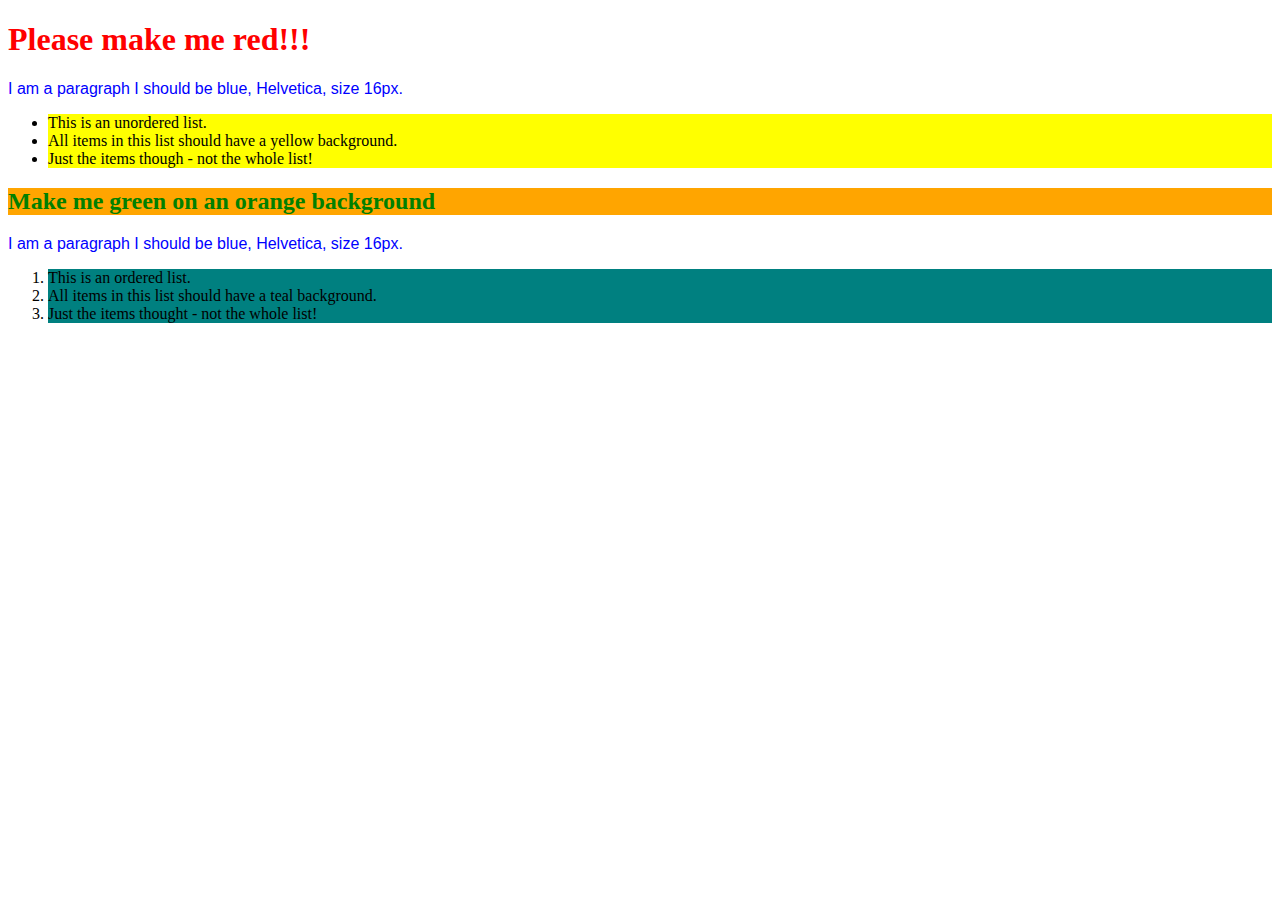
<file: index.html>
<!DOCTYPE html>
<html>
    <head>
        <title>CSS_Exercise_1</title>
        <link rel="stylesheet" type="text/css" href="css/styles.css">
    </head>
    <body>
        <h1>Please make me red!!!</h1>

        <p>I am a paragraph I should be blue, Helvetica, size 16px.</p>

        <ul>
            <li>This is an unordered list.</li>
            <li>All items in this list should have a yellow background.</li>
            <li>Just the items though - not the whole list!</li>
        </ul>

        <h2>Make me green on an orange background</h2>

        <p>I am a paragraph I should be blue, Helvetica, size 16px.</p>

        <ol>
            <li>This is an ordered list.</li>
            <li>All items in this list should have a teal background.</li>
            <li>Just the items thought - not the whole list!</li>
        </ol>

    </body>
</html>
</file>
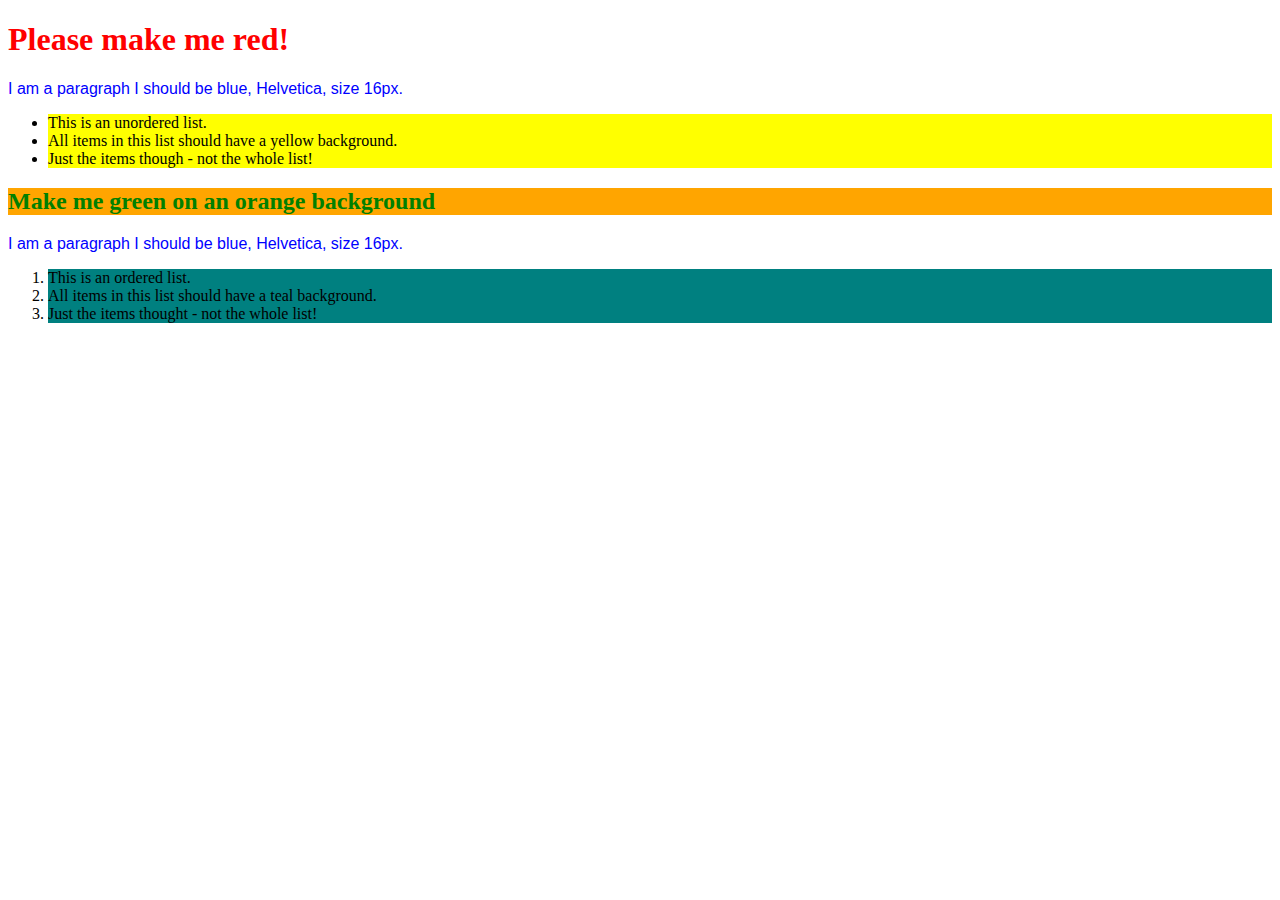
<file: exercise1.html>
<!DOCTYPE html>
<html>
    <head>
        <title>CSS_Exercise_1</title>
        <link rel="stylesheet" type="text/css" href="css/styles.css">
    </head>
    <body>
        <h1>Please make me red!</h1>

        <p>I am a paragraph I should be blue, Helvetica, size 16px.</p>

        <ul>
            <li>This is an unordered list.</li>
            <li>All items in this list should have a yellow background.</li>
            <li>Just the items though - not the whole list!</li>
        </ul>

        <h2>Make me green on an orange background</h2>

        <p>I am a paragraph I should be blue, Helvetica, size 16px.</p>

        <ol>
            <li>This is an ordered list.</li>
            <li>All items in this list should have a teal background.</li>
            <li>Just the items thought - not the whole list!</li>
        </ol>

    </body>
</html>
</file>
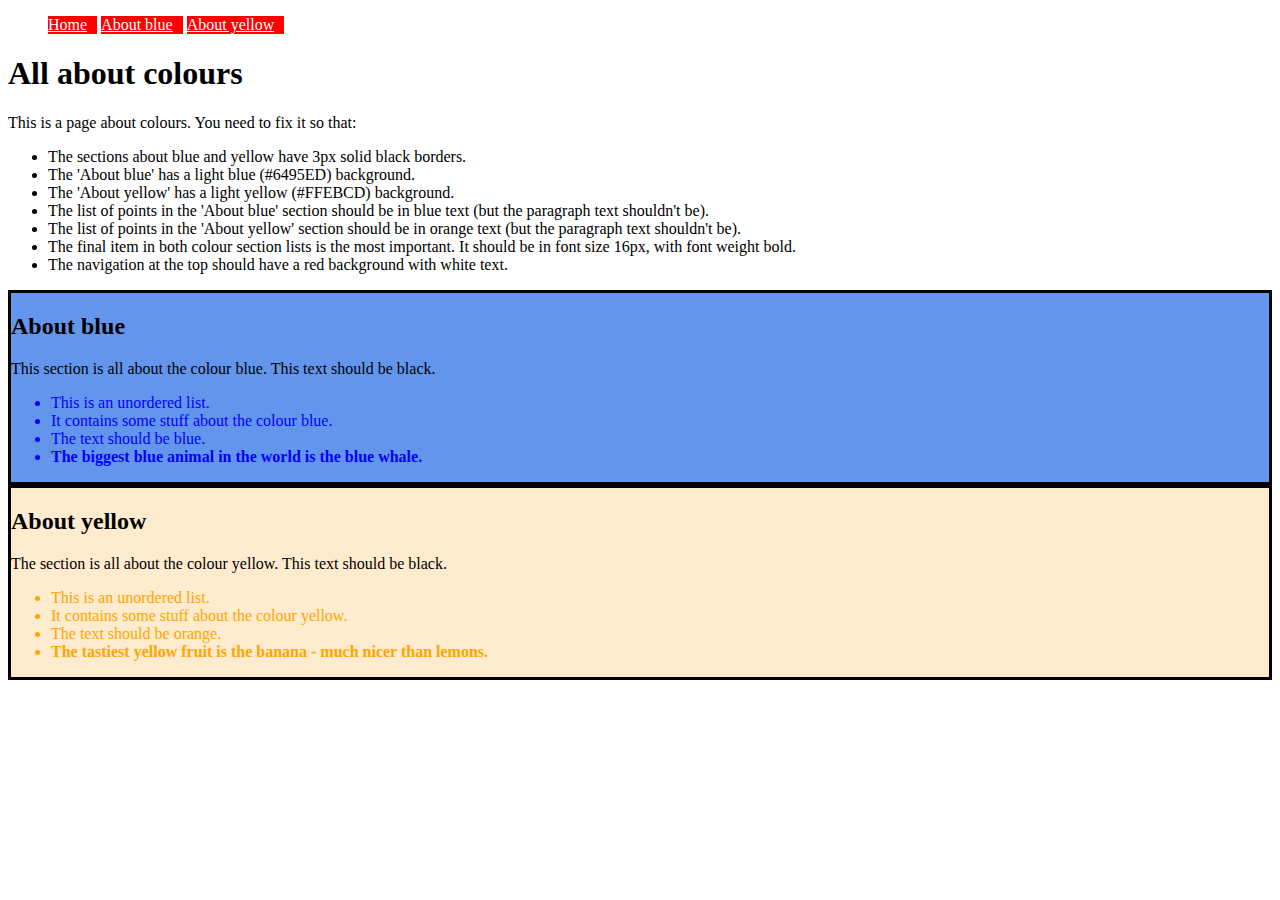
<file: exercise2.html>
<!DOCTYPE html>
<html>
    <head>
        <title>CSS Exercise 2</title>
        <link rel="stylesheet" type="text/css" href="css/styles2.css">
    </head>
    <body>
        <ul class='nav'>
            <li><a href="#explanation">Home</a></li>
            <li><a href="#about_blue">About blue</a></li>
            <li><a href="#about_yellow">About yellow</a></li>
        </ul>

        <div id='page_content'>

            <h1>All about colours</h1>

            <div id='explanation'>
                <p>This is a page about colours. You need to fix it so that:</p>
                <ul>
                    <li>The sections about blue and yellow have 3px solid black borders.</li>
                    <li>The 'About blue' has a light blue (#6495ED) background.</li>
                    <li>The 'About yellow' has a light yellow (#FFEBCD) background.</li>
                    <li>The list of points in the 'About blue' section should be in blue text (but the paragraph text shouldn't be).</li>
                    <li>The list of points in the 'About yellow' section should be in orange text (but the paragraph text shouldn't be).</li>
                    <li>The final item in both colour section lists is the most important. It should be in font size 16px, with font weight bold.</li>
                    <li>The navigation at the top should have a red background with white text.</li>
                </ul>
            </div>

            <div id='about_blue' class='color-info'>
                <h2>About blue</h2>

                <p>This section is all about the colour blue. This text should be black.</p>

                <ul>
                    <li>This is an unordered list.</li>
                    <li>It contains some stuff about the colour blue.</li>
                    <li>The text should be blue.</li>
                    <li class='important'>The biggest blue animal in the world is the blue whale.</li>
                </ul>
            </div>

            <div id='about_yellow' class='color-info'>
                <h2>About yellow</h2>

                <p>The section is all about the colour yellow. This text should be black.</p>

                <ul>
                    <li>This is an unordered list.</li>
                    <li>It contains some stuff about the colour yellow.</li>
                    <li>The text should be orange.</li>
                    <li class='important'>The tastiest yellow fruit is the banana - much nicer than lemons.</li>
                </ul>
            </div>

        </div>

    </body>
</html>
</file>
<file: css/styles.css>
h1 {
  color: red
}
p {
  color: blue;
  font-family: Helvetica;
  font-size: 16px
}
ul li {
  background-color: yellow
}
h2 {
  color: green;
  background-color: orange
}
ol li {
  background-color: teal
}
</file>
<file: css/styles2.css>
ul.nav li{
    display: inline-block;
    padding-right: 10px;
    background-color: red;
}
ul.nav li a{
  color: white;
}
#about_blue{
  border: solid 3px black;
  background-color: #6495ED;
}
#about_blue ul{
  color: blue;
}
#about_blue ul .important{
  font-weight: bold;
}
#about_yellow{
  border: solid 3px black;
  background-color: #FFEBCD;
}
#about_yellow ul{
  color: orange
}
#about_yellow ul .important{
  font-weight: bold;
}
</file>
